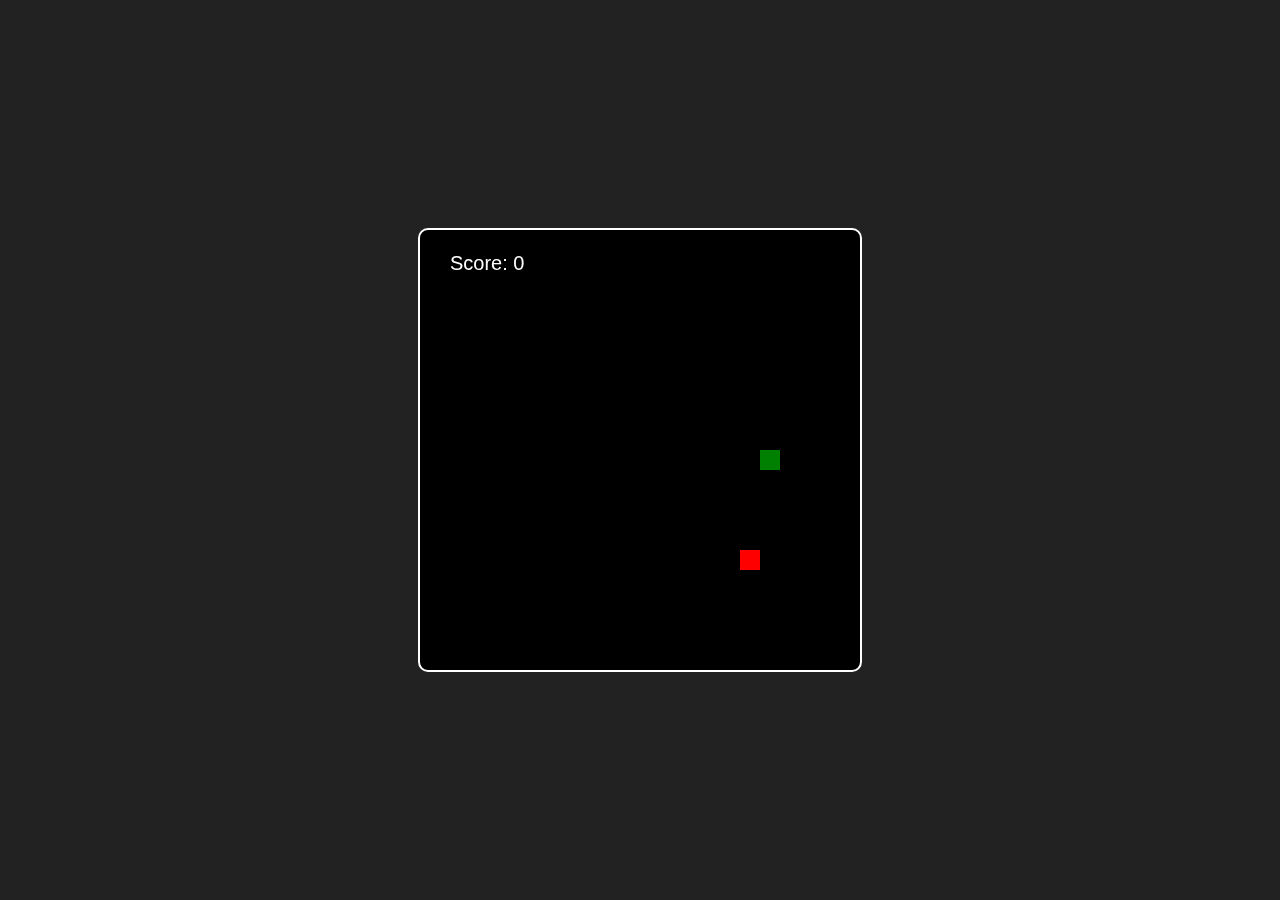
<file: SNAKE GAME/SNAKE1.html>
<!DOCTYPE html>
<html lang="en">
<head>
    <meta charset="UTF-8">
    <meta name="viewport" content="width=device-width, initial-scale=1.0">
    <title>Snake Game</title>
    <link rel="stylesheet" href="SNAKE2.css">
</head>
<body>
    <div id="game-container">
        <canvas id="gameCanvas" width="400" height="400"></canvas>
        <button id="retryButton" class="hidden">Retry</button>
    </div>
    <script src="SNAKE3.js"></script>
</body>
</html>
</file>
<file: SNAKE GAME/SNAKE2.css>
body {
    margin: 0;
    display: flex;
    justify-content: center;
    align-items: center;
    height: 100vh;
    background-color: #222;
    color: #fff;
    font-family: Arial, sans-serif;
}

#game-container {
    border: 2px solid #fff;
    border-radius: 10px;
    background-color: #000;
    position: relative;  
    padding: 20px;       
    display: flex;
    flex-direction: column;
    align-items: center;
}

canvas {
    display: block;
}

#retryButton {
    margin-top: 20px; 
    padding: 10px 20px;
    font-size: 18px;
    color: #000;
    background-color: #fff;
    border: none;
    border-radius: 5px;
    cursor: pointer;
    display: none;
}

#retryButton:hover {
    background-color: #ddd;
}
</file>
